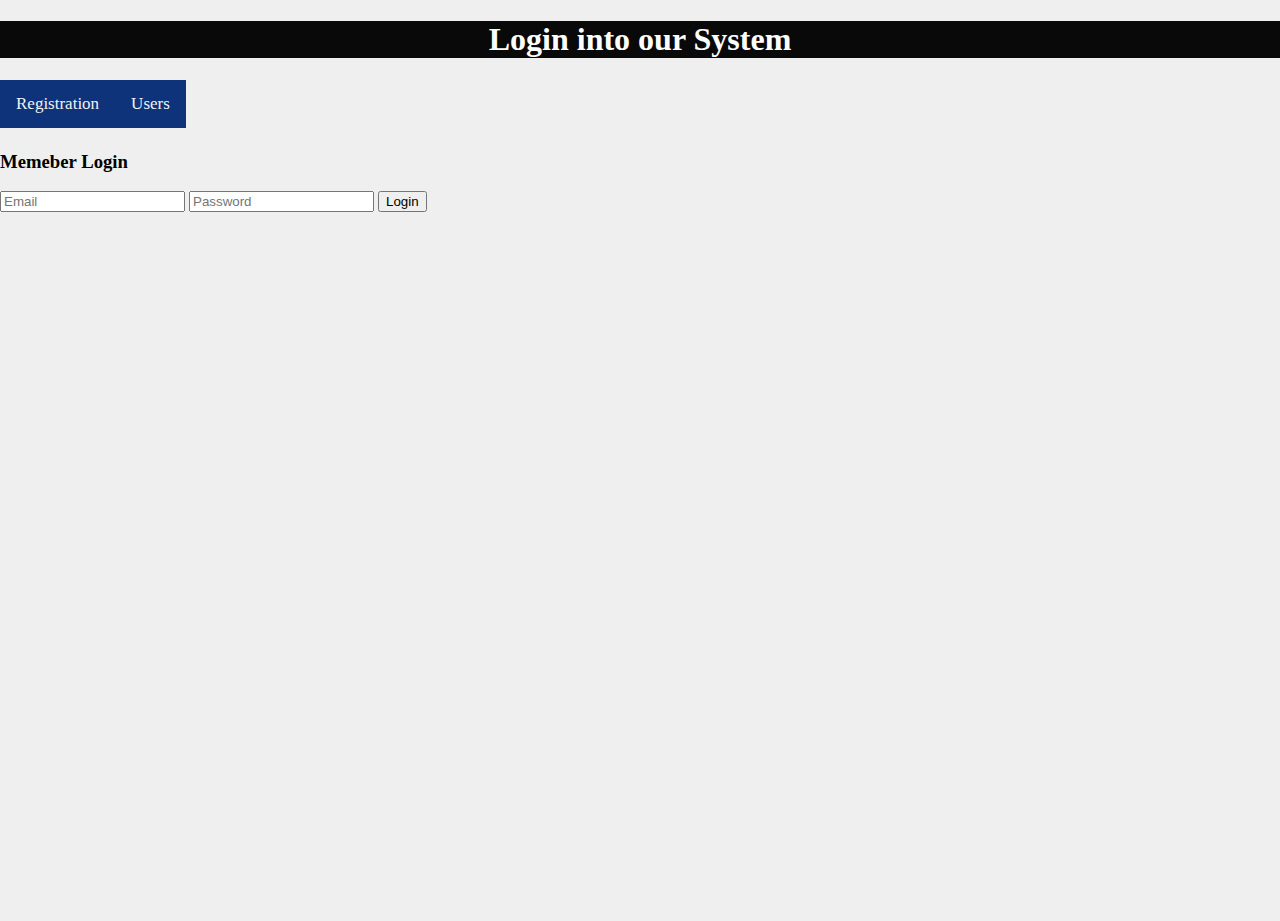
<file: Project/index.html>
<!--this HTML is for practice-->

<!DOCTYPE html>
<html lang="en">
<head>
    <meta charset="UTF-8">
    <meta http-equiv="X-UA-Compatible" content="IE=edge">
    <meta name="viewport" content="width=device-width, initial-scale=1.0">
    <link rel="stylesheet" href="styles/app.css">
    <title>Login</title>
</head>
<body>
    <h1 id="title">Login into our System</h1>

    <div class="nav-bar">
        <a href="register.html">Registration</a>
        <a href="users.html">Users</a>
    </div>

    <h3>Memeber Login</h3>

    <input type="text" id="txtEmail" placeholder="Email">
    <input type="text" id="txtPassword" placeholder="Password">

    <button id="btnLogin">Login</button>


    <!--User info:
        userName
        email
        password
        firstName
        lastName
        age
        address
        payment (select option)
    -->
    <!-- <form>
       <label>User Name: <input type="text"></label><br>
       <label>Email: <input type="email"></label><br>
       <label>Password:: <input type="passowrd"></label><br>
       <label>First Name: <input type="text"></label><br>
       <label>Last Name: <input type="text"></label><br>
       <label>Age: <input type="text"></label><br>
       <label>Address: <input type="text"></label><br>
       <label>Payment: <input type="select"></label><br>
       <input type="submit">
    </form> -->



    <script src="https://code.jquery.com/jquery-3.6.0.min.js" integrity="sha256-/xUj+3OJU5yExlq6GSYGSHk7tPXikynS7ogEvDej/m4=" crossorigin="anonymous"></script>
    <script src="scripts/storeManager.js"></script>    
    <script src="scripts/login.js"></script>
    

</body>
</html>
</file>
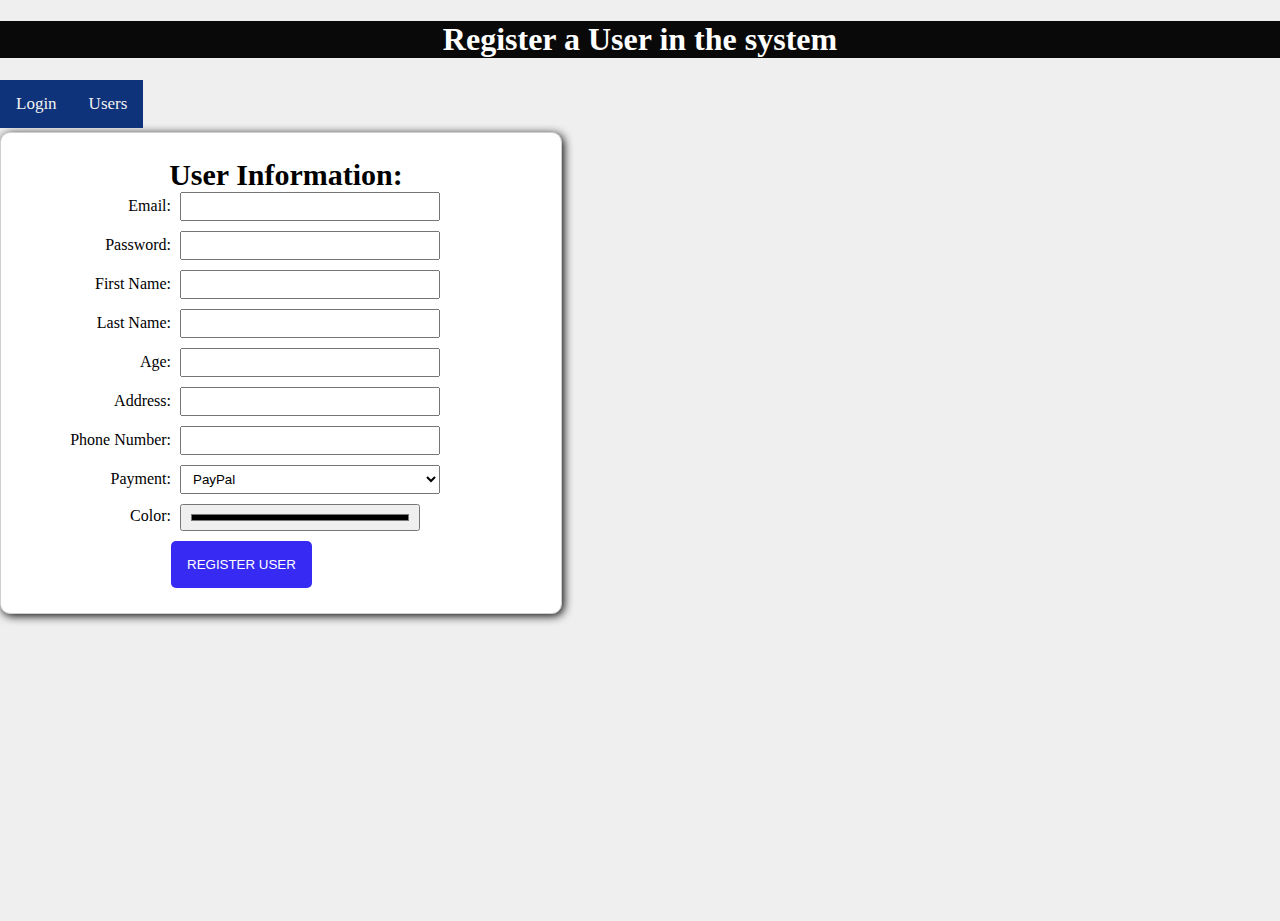
<file: Project/register.html>
<!DOCTYPE html>
<html lang="en">
<head>
    <meta charset="UTF-8">
    <meta http-equiv="X-UA-Compatible" content="IE=edge">
    <meta name="viewport" content="width=device-width, initial-scale=1.0">
    <link rel="stylesheet" href="styles/app.css">
    <title>Registration</title>
    
</head>
<body>
    
    <h1 id="tite">Register a User in the system</h1>
    
    <div class="nav-bar">
        <a href="index.html">Login</a>
        <a href="users.html">Users</a>
    </div>

    <div class="captureForm">
        <div class="control">
            <h3>User Information:</h3>
            <label>Email:</label>
            <input id="txtEmail" type="email">
        </div>
        
        <div class="control">
            <label>Password:</label>
            <input id="txtPassword" type="password">
        </div>

        <div class="control">
            <label>First Name:</label>
            <input id="txtFirst" type="text">
        </div>

        <div class="control">
            <label>Last Name:</label>
            <input id="txtLast" type="text">
        </div>

        <div class="control">
            <label>Age:</label>
            <input id="txtAge" type="number">
        </div>

        <div class="control">
            <label>Address:</label>
            <input id="txtAddress" type="text">
        </div>

        <div class="control">
            <label>Phone Number:</label>
            <input id="txtPhone" type="tel">
        </div>

        <div class="control">
            <label>Payment:</label>
            <select id="selPayment">
                <option>PayPal</option>
                <option>Check</option>
                <option>Cash</option>
                <option>Video Games</option>
            </select>
        </div>
        <div class="control">
            <label>Color:</label>
            <input id="txtColor" type="color">
        </div>
        <div class="control">
            <button id="btnSave">Register User</button>
        </div>
    </div>

    <div>
        <ul id="users">
            
        </ul>
    </div>
    <script src="https://code.jquery.com/jquery-3.6.0.min.js" integrity="sha256-/xUj+3OJU5yExlq6GSYGSHk7tPXikynS7ogEvDej/m4=" crossorigin="anonymous"></script>
    <script src="scripts/storeManager.js"></script>
    <script src="scripts/register.js"></script>
    <!--<script src="test.js></script>"-->

</body>
</html>
</file>
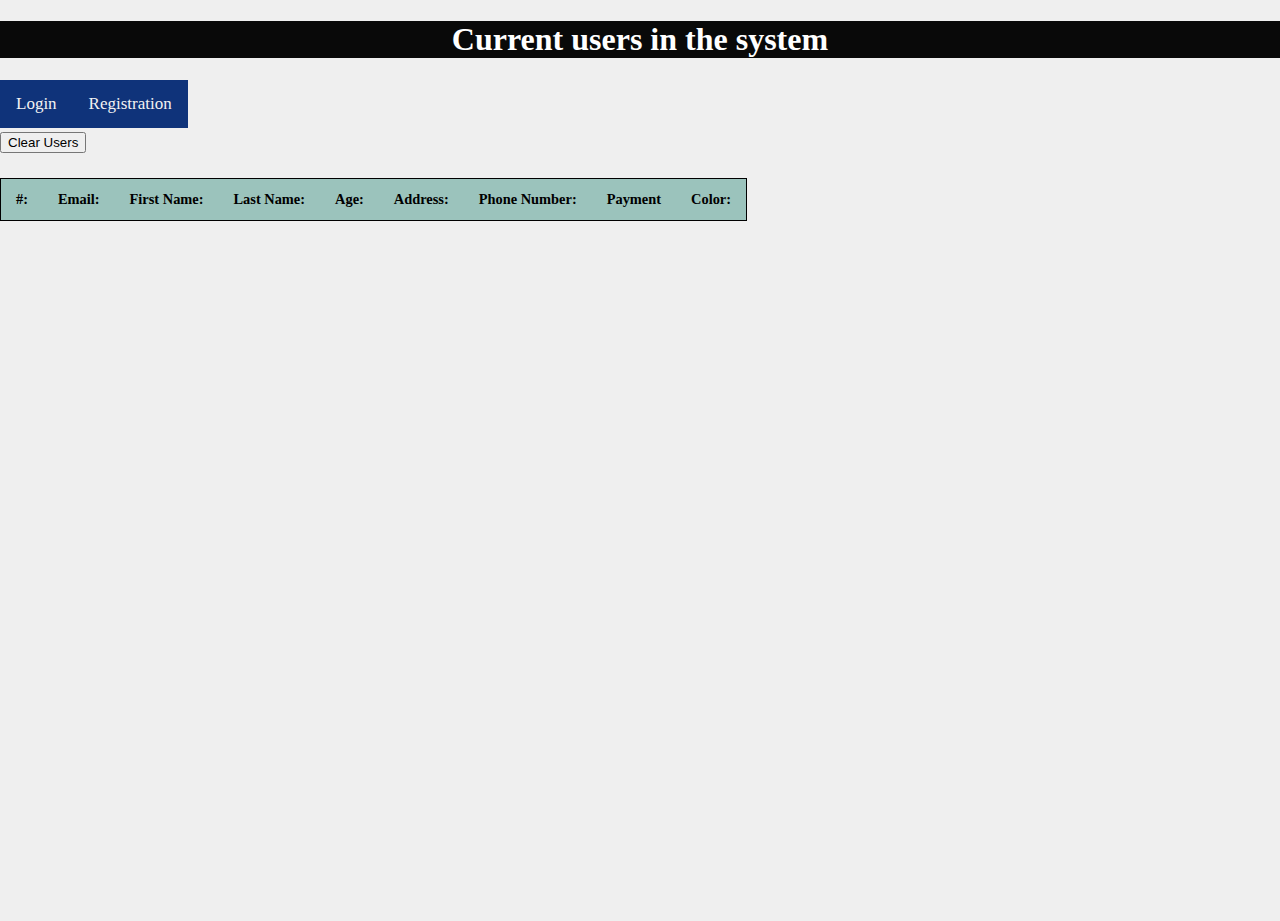
<file: Project/users.html>
<!DOCTYPE html>
<html lang="en">
<head>
    <meta charset="UTF-8">
    <meta http-equiv="X-UA-Compatible" content="IE=edge">
    <meta name="viewport" content="width=device-width, initial-scale=1.0">
    <link rel="stylesheet" href="styles/app.css">
    <title>Users</title>
</head>
<body>
    <h1>Current users in the system</h1>
    

    <div class="nav-bar">
        <a href="index.html">Login</a>
        <a href="register.html">Registration</a>
    </div><br>
    <button id="btnClear">Clear Users</button>
    <table class="tbl-users">
        <thead>
            <tr>
                <th>#:</th>
                <th>Email:</th>
                <th>First Name:</th>
                <th>Last Name:</th>
                <th>Age:</th>
                <th>Address:</th>
                <th>Phone Number:</th>
                <th>Payment</th>
                <th>Color:</th>
            </tr>
        </thead>
        <tbody id="tblUsers">

        </tbody>
    </table>

    <script src="https://code.jquery.com/jquery-3.6.0.min.js" integrity="sha256-/xUj+3OJU5yExlq6GSYGSHk7tPXikynS7ogEvDej/m4=" crossorigin="anonymous"></script>
    <script src="scripts/storeManager.js"></script>
    <script src="scripts/list.js"></script>
</body>
</html>
</file>
<file: Project/styles/app.css>
html,body{
    padding: 0;
    margin: 0;
}
body{
    background-color: #efefef;
    height: 100vh;
}
h1{
    color: white;
    background-color: #090909;
    text-align: center;
}
.captureForm{
    background-color: white;
    border: 1px solid #cfcfcf;
    width: 35rem;
    padding: 20px 0 20px 0;
    border-radius: 10px;
    box-shadow: 2px 2px 10px 0px #090909; /*box-shadow css generator*/
}
.captureForm h3{
    font-size: 30px;
    text-align: center;
    margin: 0 0 0 10px;
}
.control{
    padding:5px 10px;
}
div.control label{
    display: inline-block;
    width: 10rem;
    text-align: right;

}
.control input,.control select{
    display: inline-block;
    width: 15rem;
    padding: 5px 8px;
    margin-left: 5px;
}
.control select{
    width: 16.25rem;
}
#btnSave{
    display: inline-block;
    padding: 1rem;
    margin-left: 10rem;
    border-radius: 5px;
    text-decoration: none;
    text-transform: uppercase;
    color: white;
    background-color: #1b0cf0e0;
    border: none;
    text-align:center;
    position: relative;

}
.tbl-users{
    border: 1px solid black;
    border-radius: 8px;
    border-collapse: collapse;
    margin: 25px 0;
    font-size: 0.9rem;
    min-width: 400px;
}
.tbl-users thead tr{
    background-color: rgba(7, 117, 99, 0.363);
    text-align: left;
}
.tbl-users th,
.tbl-users td{
    padding: 12px 15px;
}
.tbl-users tbody tr{
    border-bottom: 1px solid black;
}
.nav-bar{
    display: inline-block;
    background-color: rgb(15, 51, 122);
   
    
}
.nav-bar a {
    float: left;
    color: #f2f2f2;
    text-align: center;
    padding: 14px 16px;
    text-decoration: none;
    font-size: 17px;
}
.nav-bar  a:hover {
    background-color: rgb(214, 200, 200);
    color: rgb(9, 43, 155);
  }
</file>
